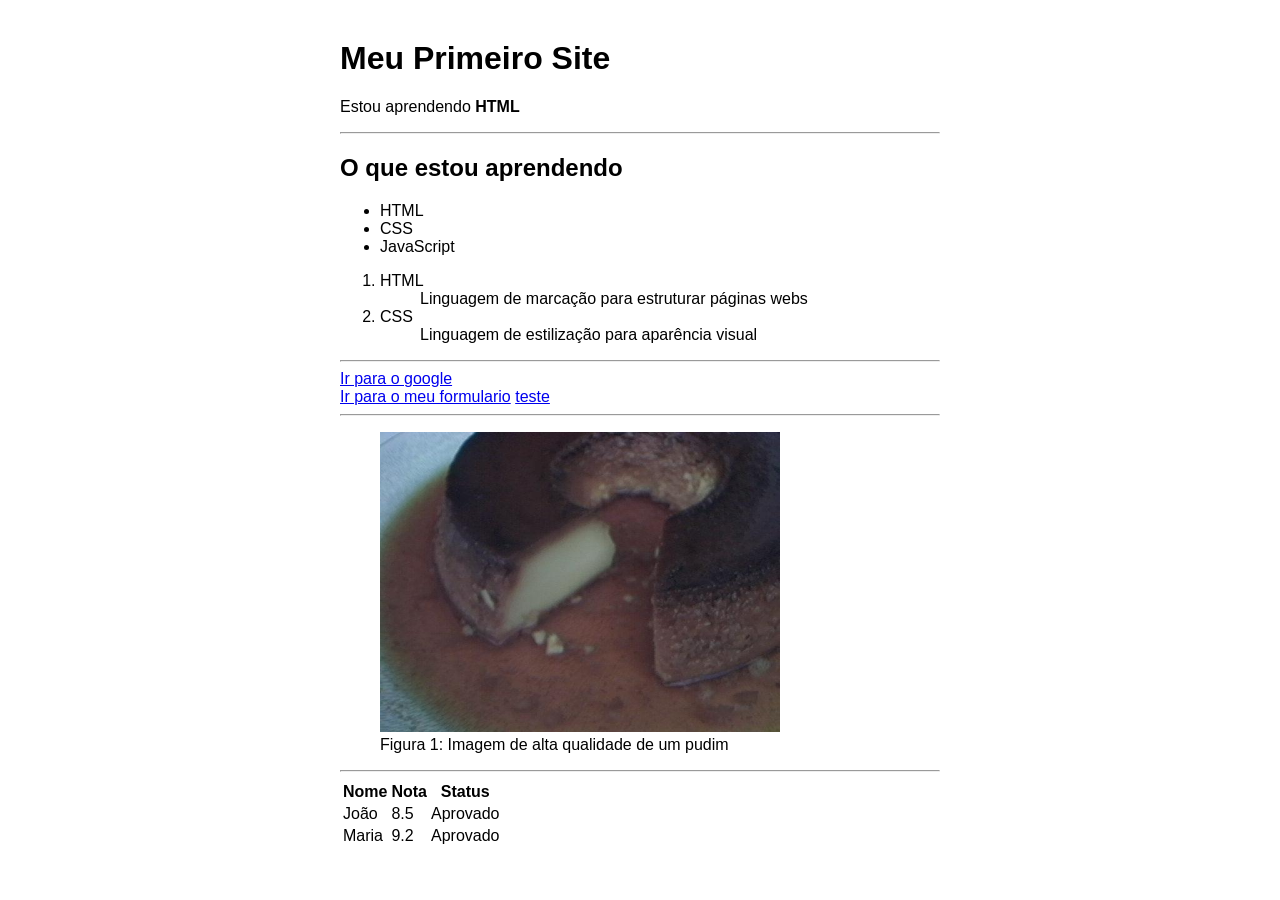
<file: index.html>
<!DOCTYPE html>
<html lang="pt-BR">

<head>

    <meta charset="UTF-8">
    <meta http-equiv="X-UA-Compatible" content="IE=edge">
    <meta name="viewport" content="width=device-width, initial-scale=1.0">
    <link rel="stylesheet" href="style.css">
    <script src="script.js"></script>
    <title>Document</title>

</head>

<body>

    <h1>Meu Primeiro Site</h1>
    <p>Estou aprendendo <strong>HTML</strong></p>

    <hr>

    <h2>O que estou aprendendo</h2>
    
    <ul>
        <li>HTML</li>
        <li>CSS</li>
        <li>JavaScript</li>
    </ul>
    
    <ol>
        <dl>
            <li>
                <dt>HTML</dt>
                <dd>Linguagem de marcação para estruturar páginas webs</dd>
            </li>
            <li>
                <dt>CSS</dt>
                <dd>Linguagem de estilização para aparência visual</dd>
            </li>
        </dl>
    </ol>

    <hr>

    <a href="https://www.google.com">Ir para o google</a>
    <br>
    <a href="formulario.html">Ir para o meu formulario</a>
    <a href="teste.html">teste</a>

    <hr>

    <figure>
        <a href="https://pudim.com.br/">
            <img src="pudim.jpg"
                alt="Imagem de um pudim"
                width="400"
                height="300">
        </a>
        <figcaption>Figura 1: Imagem de alta qualidade de um pudim</figcaption>
    </figure>

    <hr>

    <table>
        <thead>                   
            <tr>                    
                <th>Nome</th>         
                <th>Nota</th>
                <th>Status</th>
            </tr>
        </thead>
        <tbody>                  
            <tr>
                <td>João</td>        
                <td>8.5</td>
                <td>Aprovado</td>
            </tr>
            <tr>
                <td>Maria</td>
                <td>9.2</td>
                <td>Aprovado</td>
            </tr>
        </tbody>
    </table>

</body>

</html>
</file>
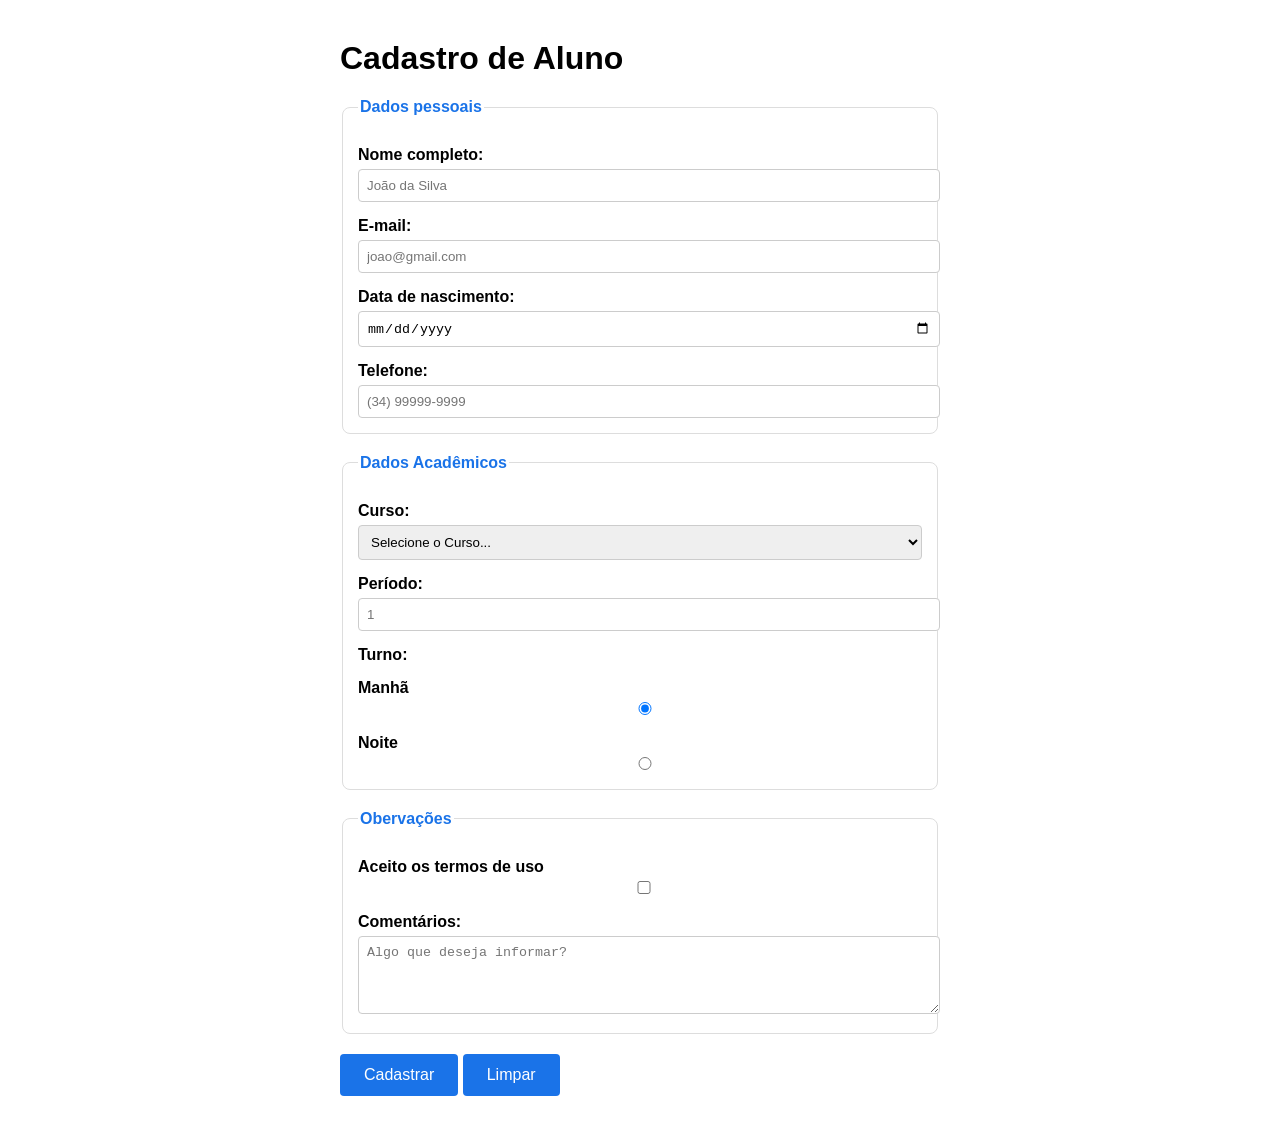
<file: formulario.html>
<!DOCTYPE html>
<html lang="en">

<head>
    <meta charset="UTF-8">
    <meta name="viewport" content="width=device-width, initial-scale=1.0">
    <title>Document</title>
    <link rel="stylesheet" href="style.css">
</head>

<body>
    
    <h1>Cadastro de Aluno</h1>

    <form action="#" method="POST">

        <fieldset>
            <legend>Dados pessoais</legend>

            <label for="nome">Nome completo:</label>
            <input type="text" name="nome" id="nome" placeholder="João da Silva" required>

            <label for="email">E-mail:</label>
            <input type="email" name="email" id="email" placeholder="joao@gmail.com" required>

            <label for="nascimento">Data de nascimento:</label>
            <input type="date" name="nascimento" id="nascimento" required>

            <label>Telefone:</label>
            <input type="tel" name="telefone" id="telefone" placeholder="(34) 99999-9999" required>
            
        </fieldset>

        <fieldset>
            <legend>Dados Acadêmicos</legend>

            <label>Curso:</label>
            <select name="curso" id="curso" required>
                <option value="">Selecione o Curso...</option>
                <option value="ec">Eng. de Computação</option>
                <option value="si">Sistemas de Informação</option>
                <option value="cc">Ciência da Computação</option>
            </select>

            <label>Período:</label>
            <input type="number" name="periodo" id="periodo" placeholder="1" required>

            <label>Turno:</label>
            <label>Manhã
                <input type="radio" name="turno" id="turno" value="manha" checked>
            </label>

            <label>Noite
                <input type="radio" name="turno" id="turno" value="noite">
            </label>

        </fieldset>

        <fieldset>
            <legend>Obervações</legend>

            <label>Aceito os termos de uso</label>
            <input type="checkbox" name="termos" id="termos" required>

            <label>Comentários:</label>
            <textarea   rows="4" name="obs" id="obs" placeholder="Algo que deseja informar?"></textarea>

        </fieldset>

        <button type="submit">Cadastrar</button>
        <button type="reset">Limpar</button>

    </form>

</body>

</html>
</file>
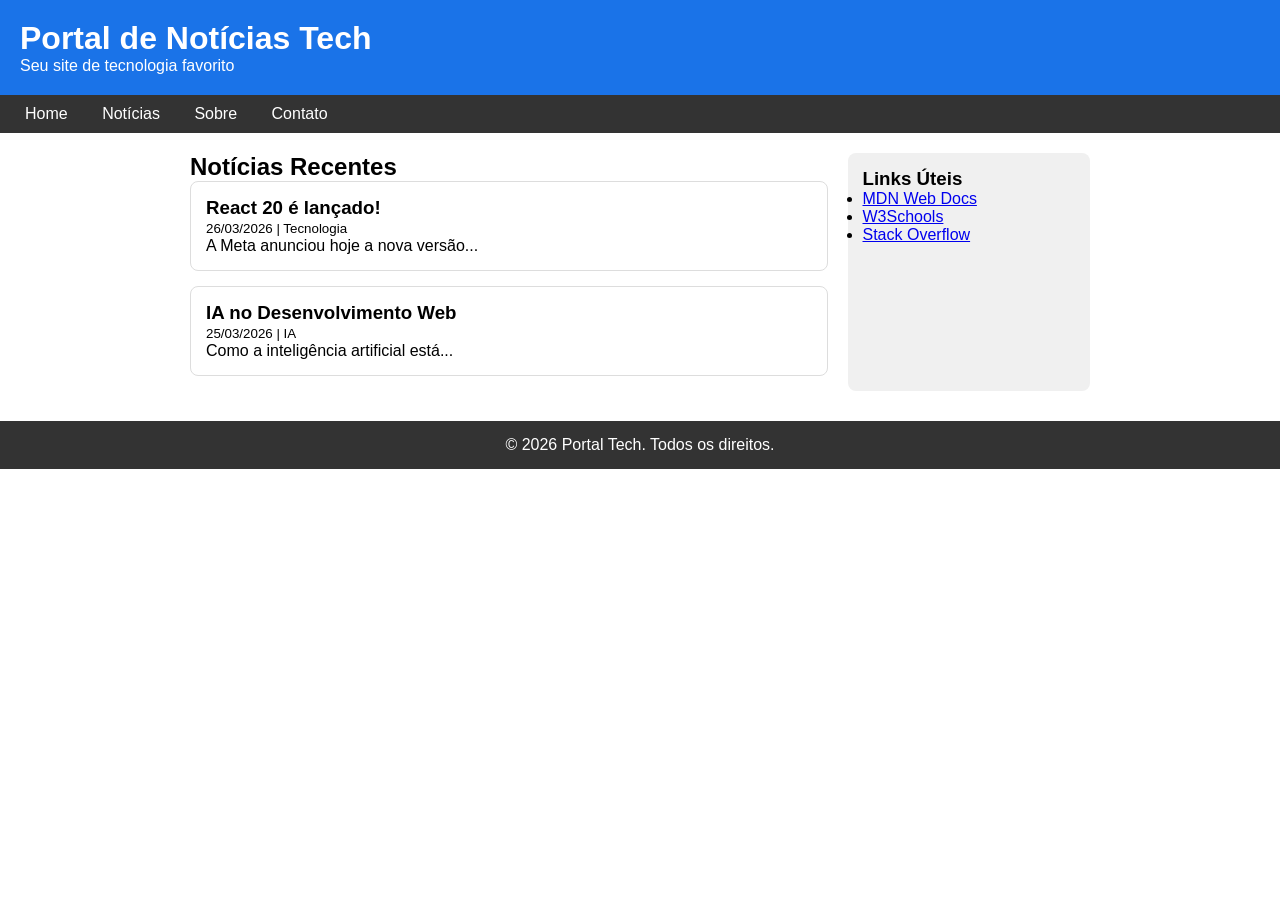
<file: teste.html>
<!DOCTYPE html>
<html lang="pt-BR">
<head>
  <meta charset="UTF-8">
  <meta name="viewport" content="width=device-width, initial-scale=1.0">
  <title>Meu Site Semântico</title>
  <style>
    * { margin: 0; padding: 0; box-sizing: border-box; }
    body { font-family: Arial, sans-serif; }
    header { background: #1A73E8; color: white; padding: 20px; }
    nav { background: #333; padding: 10px; }
    nav a { color: white; margin: 0 15px;
            text-decoration: none; }
    nav a:hover { text-decoration: underline; }
    main { max-width: 900px; margin: 20px auto;
           display: flex; gap: 20px; }
    section { flex: 3; }
    aside { flex: 1; background: #f0f0f0;
            padding: 15px; border-radius: 8px; }
    article { border: 1px solid #ddd; padding: 15px;
             margin-bottom: 15px; border-radius: 8px; }
    footer { background: #333; color: white;
            text-align: center; padding: 15px;
            margin-top: 30px; }
  </style>
</head>
<body>

  <header>
    <h1>Portal de Notícias Tech</h1>
    <p>Seu site de tecnologia favorito</p>
  </header>

  <nav>
    <a href="#home">Home</a>
    <a href="#noticias">Notícias</a>
    <a href="#sobre">Sobre</a>
    <a href="#contato">Contato</a>
  </nav>

  <main>
    <section id="noticias">
      <h2>Notícias Recentes</h2>

      <article>
        <h3>React 20 é lançado!</h3>
        <p><small>26/03/2026 | Tecnologia</small></p>
        <p>A Meta anunciou hoje a nova versão...</p>
      </article>

      <article>
        <h3>IA no Desenvolvimento Web</h3>
        <p><small>25/03/2026 | IA</small></p>
        <p>Como a inteligência artificial está...</p>
      </article>
    </section>

    <aside>
      <h3>Links Úteis</h3>
      <ul>
        <li><a href="#">MDN Web Docs</a></li>
        <li><a href="#">W3Schools</a></li>
        <li><a href="#">Stack Overflow</a></li>
      </ul>
    </aside>
  </main>

  <footer>
    <p>&copy; 2026 Portal Tech. Todos os direitos.</p>
  </footer>

</body>
</html>
</file>
<file: style.css>
body { font-family: Arial; max-width: 600px; margin: 40px auto; }
label { display: block; margin-top: 15px; font-weight: bold; }
input, select, textarea { width: 100%; padding: 8px;
    margin-top: 5px; border: 1px solid #ccc; border-radius: 4px; }
button { margin-top: 20px; padding: 12px 24px;
    background: #1A73E8; color: white; border: none;
    border-radius: 4px; cursor: pointer; font-size: 16px; }
button:hover { background: #1557b0; }
fieldset { border: 1px solid #ddd; padding: 15px;
    border-radius: 8px; margin-top: 20px; }
legend { font-weight: bold; color: #1A73E8; }
</file>
